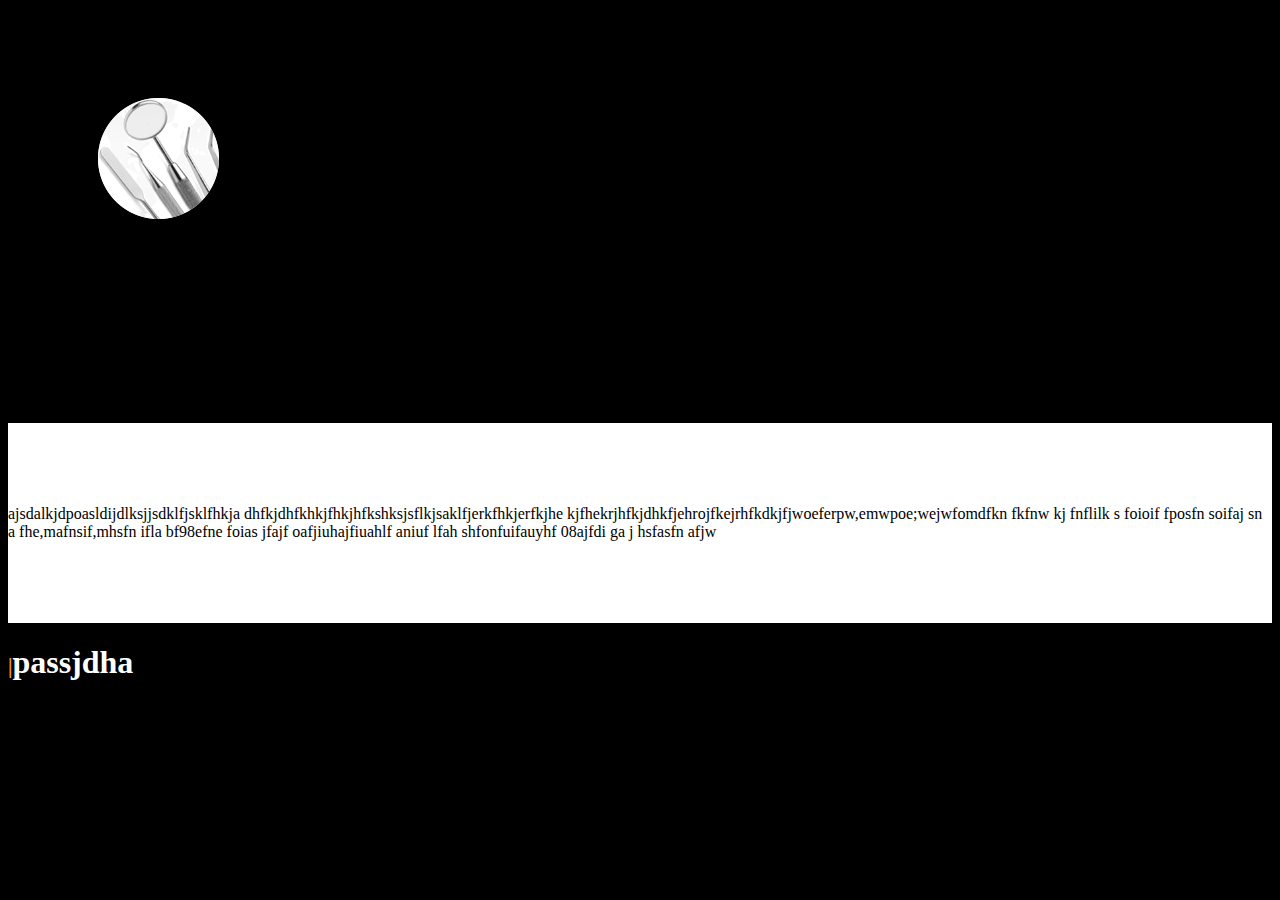
<file: test.html>
<!DOCTYPE html>
<html lang="en">
  <head>
    <meta charset="UTF-8">
    <meta name="viewport" content="width=device-width, initial-scale=1.0">
    <title>Document</title>
    <style type="text/css">
    body{background-color: black;}
      .po{
          align-items: center;
          justify-content: center;
          display: flex;
          background-color: black;
          width: 300px;
          height: 300px;
      }
      .po:hover{
        background-color: orange;
      }
      .moving-text{
        display: flex;
             flex-wrap: wrap;
             align-items: center;
             justify-content: center;
             overflow-y: hidden;
             height: 200px;
             background-color: white;
      }
      .moving-text  p{
        animation: moving 10s linear infinite;
        animation-delay: 0s;
      }
     @keyframes moving{
      0%{padding-top:300px;overflow-y: hidden}
      25%{padding-top: 200px;}
      50%{padding-top: 0px;}
      75%{margin-top:-200px;}
      100%{margin-top:-300px}
     }
     /* .divset6{
      background-color: white;
      height: 200px;
     } */
      .span-set{
        color: orange;
        font-size: 20px;
        font-weight: 800;  
      }
      h1{
        color: white;
      }

    </style>
  </head>
  <body>
    <div class="po"><img src="dental-inst.png"></div>
    <div>
      <div class="bot1-1">
        <span style="display: flex;flex-direction: row;gap: 20px;">
          <img src="mail.png" width="30px" height="auto"
            style="margin-top: 30px;">
          <p> ask us your inquiry</p><br>
        </span>
        <h2 style="margin-top: -10px ; margin-left:50px;">pakistan</h1>
      </div>
    </div>
    <br>
    <div class="divset6">
      <div class="moving-text">
        <p>
          ajsdalkjdpoasldijdlksjjsdklfjsklfhkja
          dhfkjdhfkhkjfhkjhfkshksjsflkjsaklfjerkfhkjerfkjhe
          kjfhekrjhfkjdhkfjehrojfkejrhfkdkjfjwoeferpw,emwpoe;wejwfomdfkn fkfnw
          kj
          fnflilk s foioif fposfn soifaj sn a fhe,mafnsif,mhsfn ifla bf98efne
          foias jfajf oafjiuhajfiuahlf aniuf lfah shfonfuifauyhf 08ajfdi ga j
          hsfasfn afjw
        </p>
      </div>
    </div>

    <div>
    <h1><span class="span-set">|</span>passjdha</h1>
    </div>
  </body>
</html>
</file>
